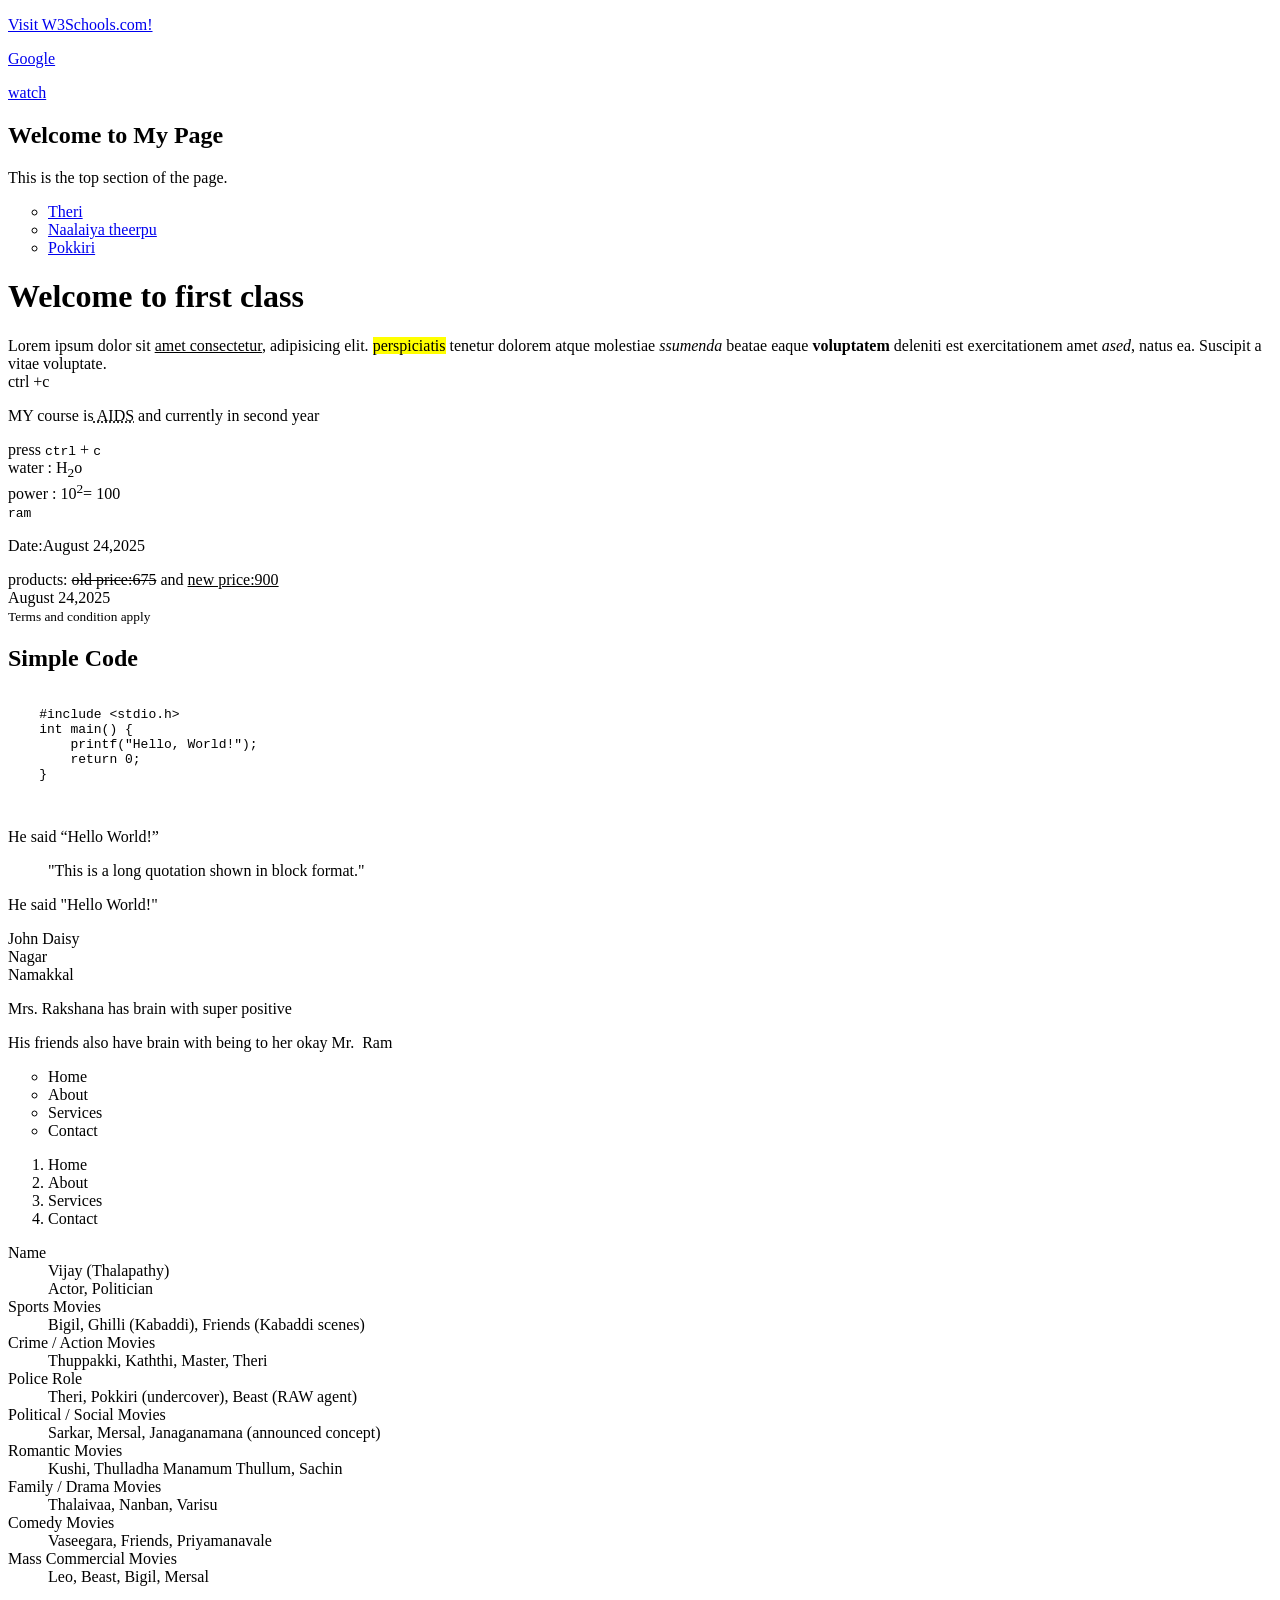
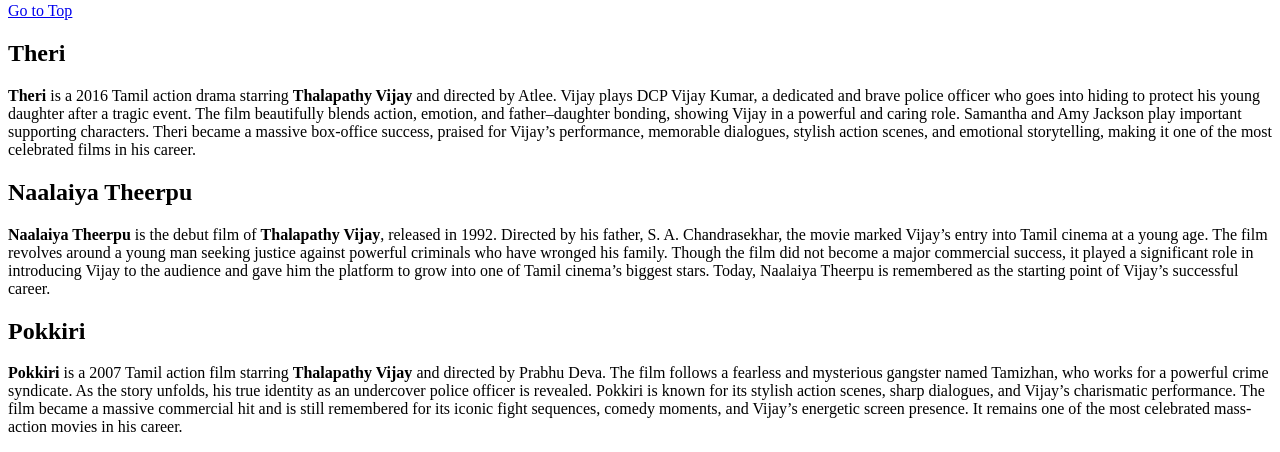
<file: html/index.html>
<!DOCTYPE html>
<html lang="en">
<head>
    <meta charset="UTF-8">
    <meta name="viewport" content="width=device-width, initial-scale=1.0">
    <title>Document</title>
</head>
<body>
  <p><a href="https://www.w3schools.com/">Visit W3Schools.com!</a></p>
<p> <a href="https://www.google.com/">Google</a></p>
<a href="https://www.youtube.com">watch </a>
  <h2 id="top">Welcome to My Page</h2>
<p>This is the top section of the page.</p>
<ul type="circle">
  <li> <a href="#m1"> Theri</a></li>
  <li> <a href="#m2"> Naalaiya theerpu</a> </li>
  <li> <a href="#m3"> Pokkiri</a></li>
</ul>
  <h1>  Welcome to first class </h1>  
  <p> Lorem ipsum dolor sit <u>amet consectetur</u>, adipisicing elit. <mark> perspiciatis</mark> tenetur dolorem atque molestiae <em>ssumenda</em> beatae eaque <b>voluptatem</b> deleniti est exercitationem amet <i>ased</i>, natus ea. Suscipit a vitae voluptate. <br>ctrl +c</p>
 <p> MY course is<abbr title="Artificial Intelligence and data science"> AIDS</abbr> and currently in second year </p>
 <p> press <kbd> ctrl</kbd> + <kbd> c</kbd><br> water : H<sub>2</sub>o <br> power : 10<sup>2</sup>=  100 <br> <kbd>ram</kbd></p>
 <p> Date:<time datetime="2025-06-24">August 24,2025</time></p>
 <p> products: <del> old price:675</del> and <ins> new price:900</ins><br> August 24,2025<br>
 <small> Terms and condition apply</small></p>
 <h2> Simple Code</h2>
 <pre>
  <code>
    #include &lt;stdio.h&gt;
    int main() {
        printf("Hello, World!");
        return 0;
    }
  </code>
 </pre>
 <p>He said <q>Hello World!</q></p>
 <blockquote>
  "This is a long quotation shown in block format."
</blockquote>
<p>He said &quot;Hello World!&quot;</p>
<adress> John Daisy <br>Nagar <br>Namakkal </adress>
<p> Mrs.&nbsp;Rakshana has brain with super positive</p>
<p> His friends also have brain with being to her  okay Mr.&nbsp;&nbsp;Ram</p>
<ul style="list-style: circle;">
  <li> Home</li>
  <li> About</li>
  <li> Services</li>
  <li> Contact</li>
</ul>
<ol type="1">
  <li> Home</li>
  <li> About</li>
  <li> Services</li>
  <li> Contact</li>
</ol>
<dl>
  <dt>Name</dt>
  <dd>Vijay (Thalapathy)</dd>
  <dd> Actor, Politician</dd>
  <!-- Description Term and Description Definition -->
  <dt>Sports Movies</dt>
  <dd>Bigil, Ghilli (Kabaddi), Friends (Kabaddi scenes)</dd>

  <dt>Crime / Action Movies</dt>
  <dd>Thuppakki, Kaththi, Master, Theri</dd>

  <dt>Police Role</dt>
  <dd>Theri, Pokkiri (undercover), Beast (RAW agent)</dd>

  <dt>Political / Social Movies</dt>
  <dd>Sarkar, Mersal, Janaganamana (announced concept)</dd>

  <dt>Romantic Movies</dt>
  <dd>Kushi, Thulladha Manamum Thullum, Sachin</dd>

  <dt>Family / Drama Movies</dt>
  <dd>Thalaivaa, Nanban, Varisu</dd>

  <dt>Comedy Movies</dt>
  <dd>Vaseegara, Friends, Priyamanavale</dd>

  <dt>Mass Commercial Movies</dt>
  <dd>Leo, Beast, Bigil, Mersal</dd>
</dl>
<a href="#top">Go to Top</a>
<h2 id="m1"> Theri</h2>
<p>
  <strong>Theri</strong> is a 2016 Tamil action drama starring 
  <b>Thalapathy Vijay</b> and directed by Atlee. Vijay plays DCP Vijay Kumar, 
  a dedicated and brave police officer who goes into hiding to protect his 
  young daughter after a tragic event. The film beautifully blends action, 
  emotion, and father–daughter bonding, showing Vijay in a powerful and 
  caring role. Samantha and Amy Jackson play important supporting characters. 
  Theri became a massive box-office success, praised for Vijay’s performance, 
  memorable dialogues, stylish action scenes, and emotional storytelling, 
  making it one of the most celebrated films in his career.
</p>
<h2 id="m2"> Naalaiya Theerpu</h2>
<p>
  <strong>Naalaiya Theerpu</strong> is the debut film of 
  <b>Thalapathy Vijay</b>, released in 1992. Directed by his father, S. A. Chandrasekhar, 
  the movie marked Vijay’s entry into Tamil cinema at a young age. The film revolves 
  around a young man seeking justice against powerful criminals who have wronged his 
  family. Though the film did not become a major commercial success, it played a 
  significant role in introducing Vijay to the audience and gave him the platform to 
  grow into one of Tamil cinema’s biggest stars. Today, Naalaiya Theerpu is remembered 
  as the starting point of Vijay’s successful career.
</p>
<h2 id="m3"> Pokkiri</h2>
<p>
  <strong>Pokkiri</strong> is a 2007 Tamil action film starring 
  <b>Thalapathy Vijay</b> and directed by Prabhu Deva. The film follows a fearless 
  and mysterious gangster named Tamizhan, who works for a powerful crime syndicate. 
  As the story unfolds, his true identity as an undercover police officer is revealed. 
  Pokkiri is known for its stylish action scenes, sharp dialogues, and Vijay’s 
  charismatic performance. The film became a massive commercial hit and is still 
  remembered for its iconic fight sequences, comedy moments, and Vijay’s energetic 
  screen presence. It remains one of the most celebrated mass-action movies in his career.
</p>


</body>
</html>
</file>
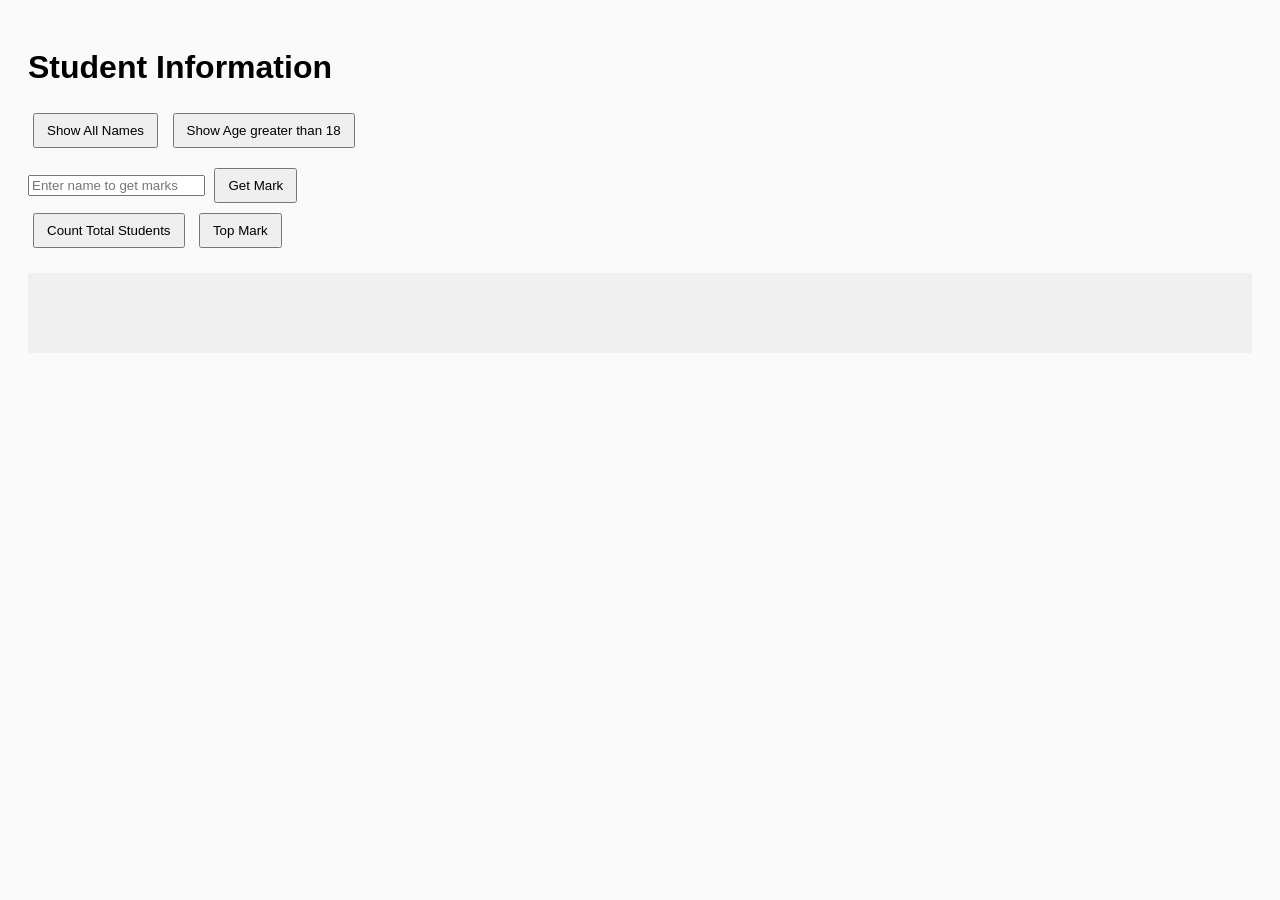
<file: javascript/index.html>
<!DOCTYPE html>
<html lang="en">
<head>
    <meta charset="UTF-8" />
    <meta name="viewport" content="width=device-width, initial-scale=1.0" />
    <title>Student Info UI</title>
    <link rel="stylesheet" href="style.css" />
</head>
<body>

    <h1>Student Information</h1>

    <button onclick="showNames()">Show All Names</button>
    <button onclick="showAge()">Show Age greater than 18</button>

    <div class="search-box">
        <input type="text" id="nameInput" placeholder="Enter name to get marks">
        <button onclick="searchMark()">Get Mark</button>
    </div>

    <button onclick="countStudents()">Count Total Students</button>
    <button onclick="topMark()">Top Mark </button>

    <div id="output"></div>

    <script src="script.js"></script>
</body>
</html>
</file>
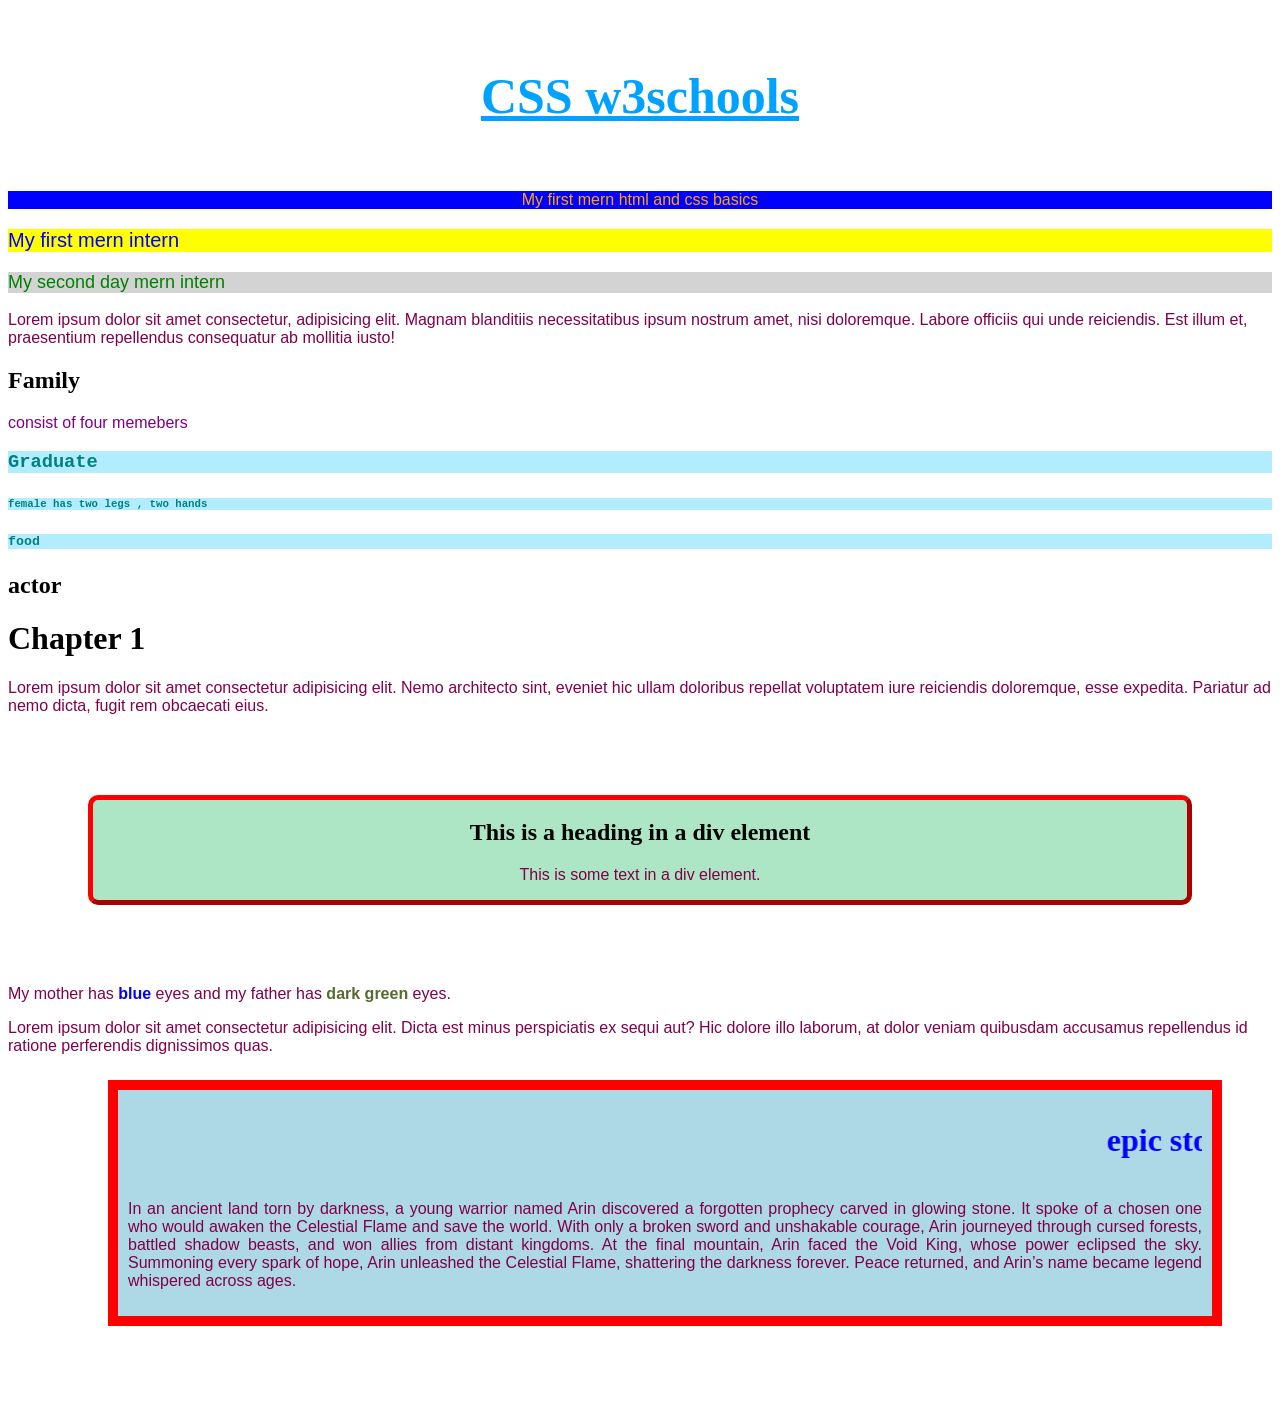
<file: css/sample.html>
<!DOCTYPE html>
<html lang="en">
<head>
    <meta charset="UTF-8">
    <meta name="viewport" content="width=device-width, initial-scale=1.0">
    <title>Document</title>
    <link rel="stylesheet" href="sample.css">
</head>
<body>
    <h4 style= "font-size:50px;text-align:center;"><a href="https://www.w3schools.com/w3css/defaulT.asp" target="_blank">CSS w3schools</a></h4>
    <p id="para"> My first mern html and css basics </p>
<p class="one"> My first mern intern</p>
<p class="two"> My second day mern intern </p>  
<p> Lorem ipsum dolor sit amet consectetur, adipisicing elit. Magnam blanditiis necessitatibus ipsum nostrum amet, nisi doloremque. Labore officiis qui unde reiciendis. Est illum et, praesentium repellendus consequatur ab mollitia iusto!</p>
<h2 class="cen"> Family</h2>
<p class="cen"> consist of four memebers </p>
<h3> Graduate</h3>
<h6>  female has two legs , two hands </h6>
<h5>  food </h5>
<h2> actor</h2>
<h1>Chapter 1</h1>
<p>Lorem ipsum dolor sit amet consectetur adipisicing elit. Nemo architecto sint, eveniet hic ullam doloribus repellat voluptatem iure reiciendis doloremque, esse expedita. Pariatur ad nemo dicta, fugit rem obcaecati eius.</p>

<div class="myDiv">
  <h2>This is a heading in a div element</h2>
  <p>This is some text in a div element.</p>
</div>

<p>My mother has <span style="color:blue;font-weight:bold">blue</span> eyes and my father has <span style="color:darkolivegreen;font-weight:bold">dark green</span> eyes.</p>

<p>Lorem ipsum dolor sit amet consectetur adipisicing elit. Dicta est minus perspiciatis ex sequi aut? Hic dolore illo laborum, at dolor veniam quibusdam accusamus repellendus id ratione perferendis dignissimos quas.</p>

<div class="ram">
 <marquee><h1> epic story</h1></marquee>   
<p>
    In an ancient land torn by darkness, a young warrior named Arin discovered a forgotten prophecy carved in glowing stone. It spoke of a chosen one who would awaken the Celestial Flame and save the world. With only a broken sword and unshakable courage, Arin journeyed through cursed forests, battled shadow beasts, and won allies from distant kingdoms. At the final mountain, Arin faced the Void King, whose power eclipsed the sky. Summoning every spark of hope, Arin unleashed the Celestial Flame, shattering the darkness forever. Peace returned, and Arin’s name became legend whispered across ages.
</p>
</div>


</body>
</html>
</file>
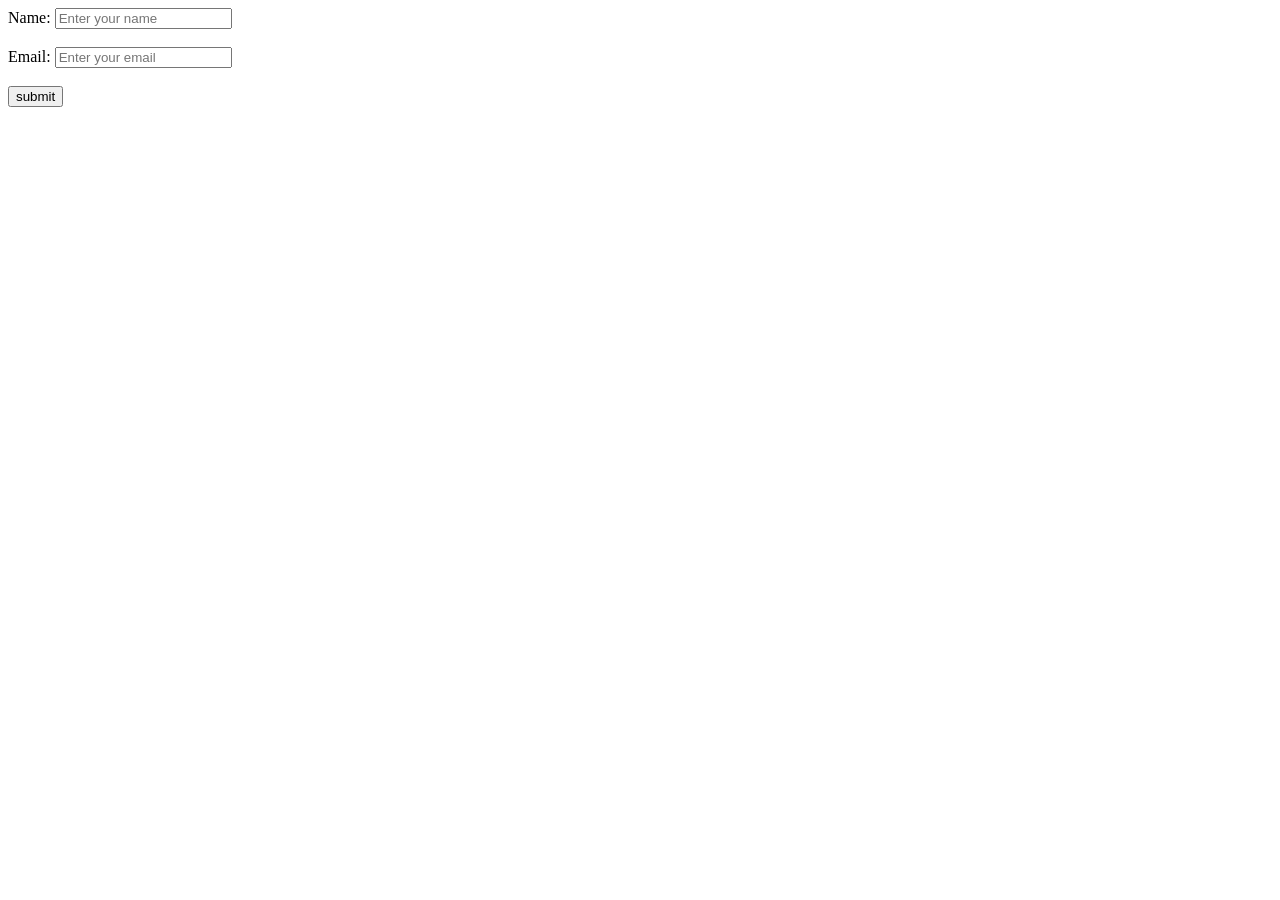
<file: day5/form.html>
<!DOCTYPE html>
<html lang="en">
<head>
    <meta charset="UTF-8">
    <meta name="viewport" content="width=device-width, initial-scale=1.0">
    <title>Document</title>
    <style>
        #message {
            color: rgb(255, 0, 0);
            font-weight: bold;
        }
    </style>
</head>
<body>
    <form id="myform">
        <lable>Name:</lable>
        <input type = "text" id="name" placeholder="Enter your name">
        <br><br>
        <lable>Email:
        </lable>
        <input type="text" id="email" placeholder="Enter your email">
        <br><br>
        <button type="submit">submit</button>
    </form>
    <p id="message"></p>
    <script>
        const form = document.getElementById('myform');
        const message = document.getElementById('message');

        form.addEventListener('submit', function(event) {
            event.preventDefault();

            const name = document.getElementById('name').value.trim();
            const email = document.getElementById('email').value.trim();
            
            if(name ===''){
            message.style.color ="red";
            message.textContent ="please fill the name field";
            }
            else if(email ==='')
            {
                message.style.color ="red";
                message.textContent ="please fill the email field";
            }
            else if(!email.includes('@'))
            {
                message.style.color ="red";
                message.textContent ="please enter a valid email";
            }
            else if (name === '' || email === '') {
                message.textContent = 'Please fill in all fields.';
                message.style.color = 'red';
            } else {
                message.textContent = `Thank you, ${name}! We have received your email: ${email}.`;
                message.style.color = 'green';
            }
        });
    </script>

</body>
</html>
</file>
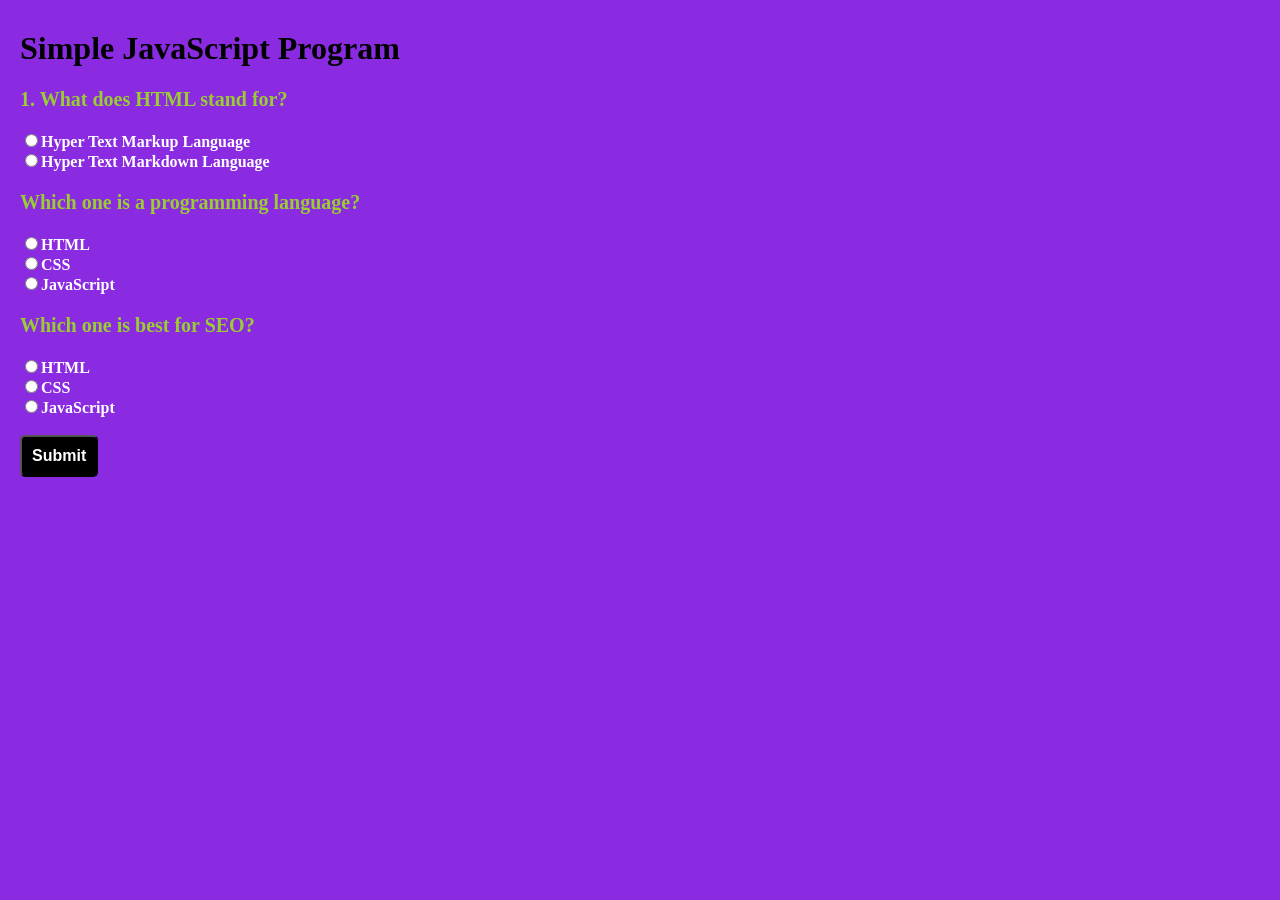
<file: day5/quiz.html>
<!DOCTYPE html>
<html lang="en">
<head>
    <meta charset="UTF-8">
    <meta name="viewport" content="width=device-width, initial-scale=1.0">
    <title>Quiz</title>
    <style>
        body{
            background-color: blueviolet;
            margin-left: 20px;
            color: white;
            margin-top: 30px;
            font-weight: bold;
        }
        h1{
           color:black; 
           font-weight: bold;
        }
        p{
            font-weight: bold;
            font-size: 20px;
            color: yellowgreen;
        }
        button{
            padding: 10px;
            font-size: 16px;
            font-weight: bold;
            background-color: black;
            color: white;
            border-radius: 5px;
            cursor: pointer;
        }
    </style>
</head>
<body>

    <h1>Simple JavaScript Program</h1>

    <p>1. What does HTML stand for?</p>
    <input type="radio" name="q1" value="correct">Hyper Text Markup Language<br>
    <input type="radio" name="q1" value="wrong">Hyper Text Markdown Language<br>
    
    <p>Which one is a programming language?</p>
    <input type="radio" name="q2" value="wrong">HTML<br>
    <input type="radio" name="q2" value="wrong">CSS<br>
    <input type="radio" name="q2" value="correct">JavaScript<br>
    
    <p>Which one is best for SEO?</p>
    <input type="radio" name="q3" value="correct">HTML<br>
    <input type="radio" name="q3" value="wrong">CSS<br>
    <input type="radio" name="q3" value="wrong">JavaScript<br>

    <br>
    <button onclick="checkAnswers()">Submit</button>

    <h2 id="result"></h2>

<script>
function checkAnswers() {

    let score = 0;

    let q1 = document.querySelector('input[name="q1"]:checked');
    let q2 = document.querySelector('input[name="q2"]:checked');
    let q3 = document.querySelector('input[name="q3"]:checked');

    if (q1 && q1.value === "correct") score++;
    if (q2 && q2.value === "correct") score++;
    if (q3 && q3.value === "correct") score++;

    // Display result
    if (score === 3) {
        document.getElementById("result").textContent = "You are a genius! Score: " + score;
    } 
    else if (score === 2) {
        document.getElementById("result").textContent = "You are good! Score: " + score;
    } 
    else if (score === 1) {
        document.getElementById("result").textContent = "You are average! Score: " + score;
    } 
    else {
        document.getElementById("result").textContent = "You are bad! Score: " + score;
    }
}
</script>

</body>
</html>
</file>
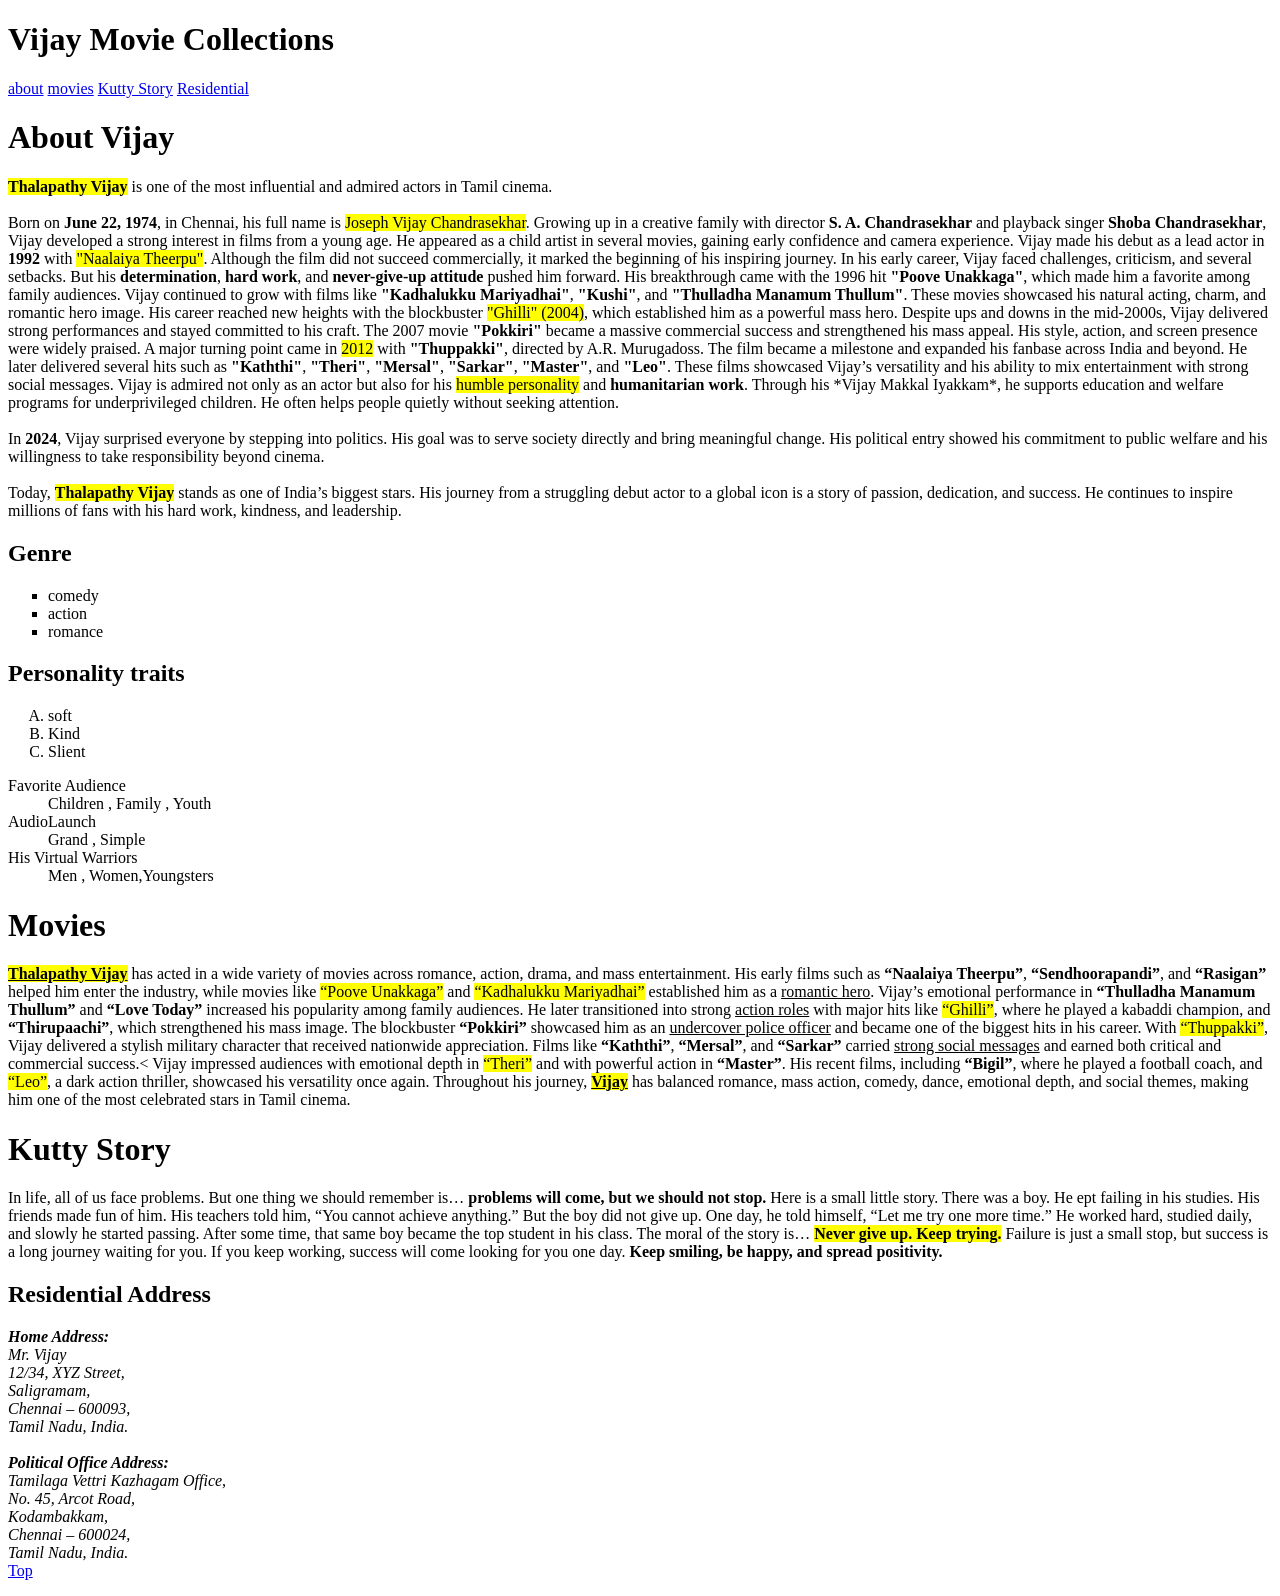
<file: html/demo.html>
<!DOCTYPE html>
<html lang="en">
<head>
    <meta charset="UTF-8">
    <meta name="viewport" content="width=device-width, initial-scale=1.0">
    <title>Document</title>
</head>
<body>
<h1 id="top"> Vijay Movie Collections</h1>
 
  <a href ="#About"> about</a>
  <a href ="#movies"> movies</a>
  <a href ="#contact"> Kutty Story</a>
  <a href ="#add"> Residential</a>
  <h1 id=""About"> About Vijay</h1>
  <p>
  <strong><mark>Thalapathy Vijay</mark></strong> is one of the most influential and admired actors in Tamil cinema.<br><br>
  Born on <b>June 22, 1974</b>, in Chennai, his full name is <mark>Joseph Vijay Chandrasekhar</mark>. Growing up in a creative family with director <b>S. A. Chandrasekhar</b> and playback singer <b>Shoba Chandrasekhar</b>, Vijay developed a strong interest in films from a young age.
  He appeared as a child artist in several movies, gaining early confidence and camera experience. Vijay made his debut as a lead actor in <b>1992</b> with <mark>"Naalaiya Theerpu"</mark>. Although the film did not succeed commercially, it marked the beginning of his inspiring journey.
  In his early career, Vijay faced challenges, criticism, and several setbacks. But his <strong>determination</strong>, <strong>hard work</strong>, and <strong>never-give-up attitude</strong> pushed him forward. His breakthrough came with the 1996 hit <b>"Poove Unakkaga"</b>, which made him a favorite among family audiences.
  Vijay continued to grow with films like <b>"Kadhalukku Mariyadhai"</b>, <b>"Kushi"</b>, and <b>"Thulladha Manamum Thullum"</b>. These movies showcased his natural acting, charm, and romantic hero image. His career reached new heights with the blockbuster <mark>"Ghilli" (2004)</mark>, which established him as a powerful mass hero.
  Despite ups and downs in the mid-2000s, Vijay delivered strong performances and stayed committed to his craft. The 2007 movie <b>"Pokkiri"</b> became a massive commercial success and strengthened his mass appeal. His style, action, and screen presence were widely praised.
  A major turning point came in <mark>2012</mark> with <b>"Thuppakki"</b>, directed by A.R. Murugadoss. The film became a milestone and expanded his fanbase across India and beyond. He later delivered several hits such as <b>"Kaththi"</b>, <b>"Theri"</b>, <b>"Mersal"</b>, <b>"Sarkar"</b>, <b>"Master"</b>, and <b>"Leo"</b>. These films showcased Vijay’s versatility and his ability to mix entertainment with strong social messages.
  Vijay is admired not only as an actor but also for his <mark>humble personality</mark> and <strong>humanitarian work</strong>. Through his *Vijay Makkal Iyakkam*, he supports education and welfare programs for underprivileged children. He often helps people quietly without seeking attention.<br><br>
  In <b>2024</b>, Vijay surprised everyone by stepping into politics. His goal was to serve society directly and bring meaningful change. His political entry showed his commitment to public welfare and his willingness to take responsibility beyond cinema.<br><br>
  Today, <strong><mark>Thalapathy Vijay</mark></strong> stands as one of India’s biggest stars. His journey from a struggling debut actor to a global icon is a story of passion, dedication, and success. He continues to inspire millions of fans with his hard work, kindness, and leadership.
</p>
<h2>   Genre</h2>
<ul type="SQUARE">
    <li>comedy</li>
    <li>action</li>
    <li>romance</li>    
</ul>
<h2> Personality traits</h2>
<ol type="A">
    <li> soft</li>
    <li> Kind</li>
    <li> Slient</li>   
</ol>
<dl>
    <dt> Favorite Audience </dt>
    <dd> Children , Family , Youth</dd> 
    <dt> AudioLaunch</dt>
    <dd> Grand , Simple</dd>
    <dt> His Virtual Warriors </dt>
     <dd>Men , Women,Youngsters</dt> 

</dd>
<h1 id="movies"> Movies</h1>  
<p>
<b><mark><u>Thalapathy Vijay</u></mark></b> has acted in a wide variety of movies across romance, action, drama, and mass entertainment.
His early films such as <b>“Naalaiya Theerpu”</b>, <b>“Sendhoorapandi”</b>, and <b>“Rasigan”</b> helped him enter the industry, while movies like 
<mark>“Poove Unakkaga”</mark> and <mark>“Kadhalukku Mariyadhai”</mark> established him as a <u>romantic hero</u>.
Vijay’s emotional performance in <b>“Thulladha Manamum Thullum”</b> and <b>“Love Today”</b> increased his popularity among family audiences.
He later transitioned into strong <u>action roles</u> with major hits like <mark>“Ghilli”</mark>, where he played a kabaddi champion, and 
<b>“Thirupaachi”</b>, which strengthened his mass image.
The blockbuster <b>“Pokkiri”</b> showcased him as an <u>undercover police officer</u> and became one of the biggest hits in his career.
With <mark>“Thuppakki”</mark>, Vijay delivered a stylish military character that received nationwide appreciation.
Films like <b>“Kaththi”</b>, <b>“Mersal”</b>, and <b>“Sarkar”</b> carried <u>strong social messages</u> and earned both critical and commercial success.<
Vijay impressed audiences with emotional depth in <mark>“Theri”</mark> and with powerful action in <b>“Master”</b>.
His recent films, including <b>“Bigil”</b>, where he played a football coach, and <mark>“Leo”</mark>, a dark action thriller, showcased his versatility once again.
Throughout his journey, <b><u><mark>Vijay</mark></u></b> has balanced romance, mass action, comedy, dance, emotional depth, and social themes, making him one of the most celebrated stars in Tamil cinema.
</p>
<h1 id="contact">   Kutty Story</h1>
<p>
In life, all of us face problems. But one thing we should remember is…
<b>problems will come, but we should not stop.</b>
Here is a small little story. There was a boy. He ept failing in his studies.
His friends made fun of him. His teachers told him, <q>You cannot achieve
anything.</q> But the boy did not give up. One day, he told himself,
<q>Let me try one more time.</q>
He worked hard, studied daily, and slowly he started passing. After some time,
that same boy became the top student in his class.
The moral of the story is… 
<mark><b>Never give up. Keep trying.</b></mark> Failure is just a small stop,
but success is a long journey waiting for you. If you keep working,
success will come looking for you one day.
<strong>Keep smiling, be happy, and spread positivity.</strong>
</p>
<h2 id="add"> Residential Address</h2>
<address>
<strong>Home Address:</strong><br>
Mr.&nbsp;Vijay<br>
12/34, XYZ Street,<br>
Saligramam,<br>
Chennai – 600093,<br>
Tamil Nadu, India.
</address>
<br><address>
<strong>Political Office Address:</strong><br>
Tamilaga Vettri Kazhagam Office,<br>
No. 45, Arcot Road,<br>
Kodambakkam,<br>
Chennai – 600024,<br>
Tamil Nadu, India.
</address>
<a href="#top">Top</a>
</body>
</html>
</file>
<file: javascript/style.css>
body {
    font-family: Arial;
    padding: 20px;
    background: #fafafa;
    
}

button {
    margin: 5px;
    padding: 8px 12px;
    cursor: pointer;
}

.search-box {
    margin-top: 10px;
}

#output {
    margin-top: 20px;
    padding: 15px;
    background: #f0f0f0;
    min-height: 50px;
}
</file>
<file: css/sample.css>
.one
{
    color: blue;
    font-size: 20px;
    background-color: yellow;
}
.two
{
    color: green;
    font-size: 18px;
    background-color: lightgray;
}
p{
    font-family: Arial, sans-serif;
    color: rgb(128, 0, 73);
    border-width: 5px;
    
}
#para {
  text-align: center;
  color: orange;
  background-color: rgb(0, 0, 255);
}
p.cen {
  
  color: purple;
}
h3,h6,h5{
    font-family: 'Courier New', Courier, monospace;
    color: teal;
    background-color: rgb(0, 195, 255,0.3);
}
.myDiv {
  border: 5px outset red;
  background-color: rgb(173, 230, 196);
  text-align: center;
  border-radius:10px;
  margin-left: 80px;
  margin-right: 80px;
  margin-top: 80px;
  margin-bottom: 80px;
}
.ram
{
   margin: 25px 50px 75px 100px;
   border: 10px solid red;
    text-align:justify;
    background-color: lightblue;
    color: blue;
    padding: 10px 10px 10px 10px;
}
a{
    cursor:pointer
}
a:link {
  color: rgb(0, 162, 255);
}

/* visited link */
a:visited {
  color: green;
}

/* mouse over link */
a:hover {
  color: hotpink;
}

/* selected link */
a:active {
  color: blue;
}
</file>
